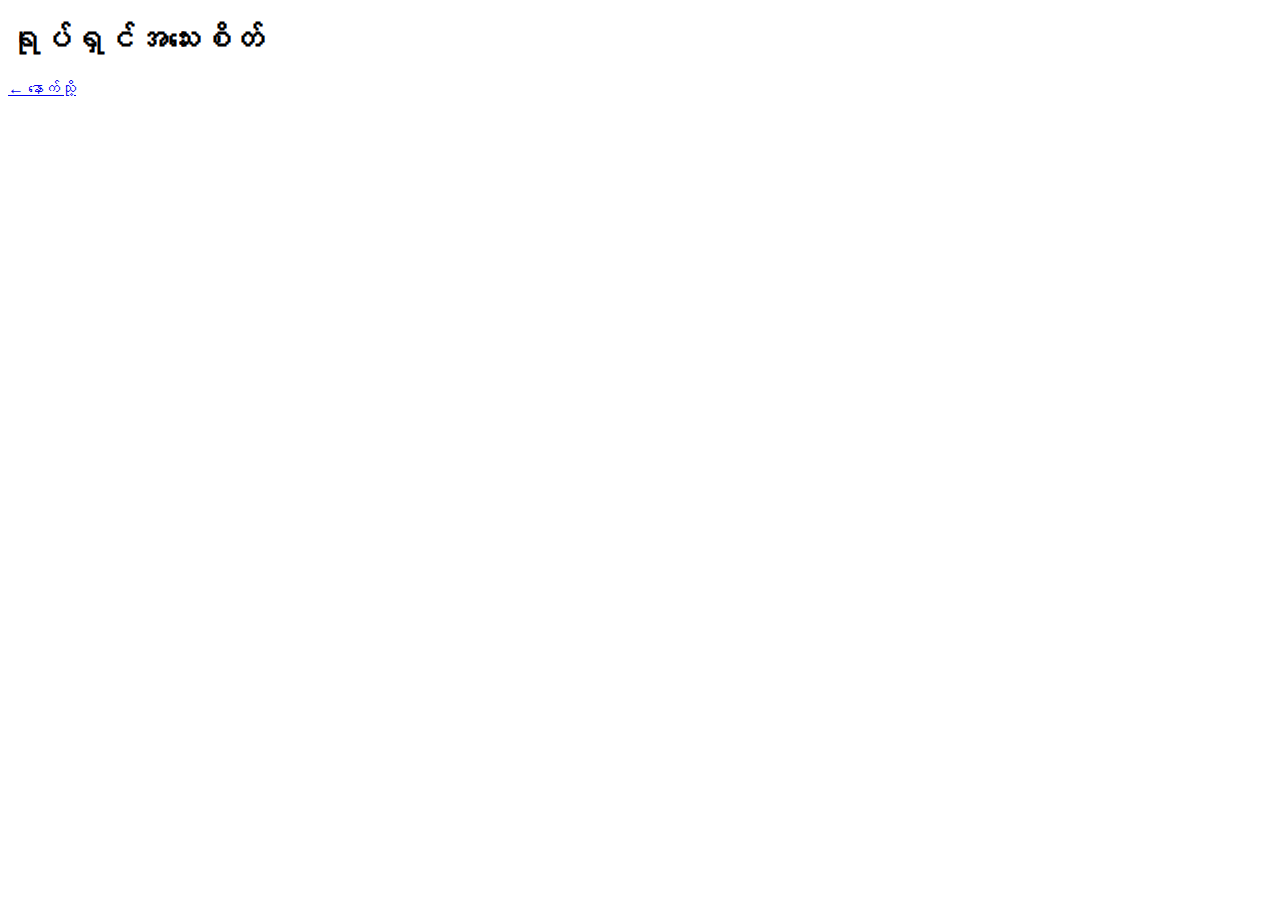
<file: post.html>
<!DOCTYPE html>
<html lang="my">
<head>
<meta charset="UTF-8" />
<meta name="viewport" content="width=device-width, initial-scale=1" />
<title>Movie Details</title>
<link rel="stylesheet" href="style.css" />
</head>
<body>
<header>
  <div class="header-top">
    <h1>ရုပ်ရှင်အသေးစိတ်</h1>
  </div>
</header>

<main>
  <div class="post-detail-container" id="postDetail">
    <a href="index.html" class="back-to-home">&larr; နောက်သို့</a>
    <!-- Dynamic content will load here -->
  </div>
</main>

<script src="post-detail.js"></script>
</body>
</html>
</file>
<file: style.css>
.post-card {
    background-color: white;
    border-radius: 8px;
    box-shadow: 0 2px 5px rgba(0,0,0,0.1);
    overflow: hidden;
    text-align: center;
    transition: transform 0.2s;
    position: relative; /* duration ကို absolute နေရာချရန်အတွက် လိုအပ်သည် */
}

.post-card:hover {
    transform: translateY(-5px);
}

.post-card img {
    width: 100px;
    /* ဒီ height ကို သင်လိုချင်တဲ့အတိုင်း ပြန်ချိန်နိုင်ပါပြီ */
    height: 200px; /* သင်လိုချင်တဲ့ 100px */
    object-fit: cover;
    display: block;
    cursor: pointer;
}

/* ခေါင်းစဉ် (title) စတိုင် (အပြောင်းအလဲမရှိ) */
.post-card h3 {
    margin: 10px 10px 5px;
    color: #333;
    font-size: 1.1em;
}

/* ကြာချိန် (duration) စတိုင် အသစ် - ပုံပေါ်မှာ ထားရန် */
.post-card .duration-overlay {
    position: absolute; /* ပုံပေါ်မှာ ထပ်ဆင့်ရန် */
    top: 5px; /* အပေါ်ကနေ 5px ဆင်းပါ */
    right: 5px; /* ညာဘက်ကနေ 5px ဝင်ပါ */
    background-color: rgba(0, 0, 0, 0.7); /* အမဲရောင် နောက်ခံ ဖျော့ဖျော့လေး */
    color: white;
    padding: 3px 8px;
    border-radius: 4px;
    font-size: 0.7em; /* စာလုံးအရွယ်အစား လိုအပ်ရင် ချိန်ညှိ */
    z-index: 10; /* ပုံပေါ်မှာ သေချာပေါ်အောင် */
}

/* ဖုန်း screen အတွက် ၃ တန်းပေါ်စေရန် Grid Layout ကို ချိန်ညှိခြင်း */
/* media query ကို style.css ရဲ့ အောက်ဆုံးမှာ ထည့်နိုင်သည် */
@media (max-width: 768px) {
    #posts-grid {
        grid-template-columns: repeat(auto-fit, minmax(100px, 1fr));
        gap: 10px;
    }
    .post-card h3 {
        font-size: 0.9em;
        margin: 5px 5px 2px;
    }
    .post-card .duration-overlay { /* ဖုန်းအတွက် ကြာချိန်စာလုံးအသေး */
        font-size: 0.6em;
        padding: 2px 5px;
    }
}

/* ပိုသေးတဲ့ ဖုန်းတွေအတွက် (optional) */
@media (max-width: 480px) {
    #posts-grid {
        grid-template-columns: repeat(3, 1fr);
        gap: 5px;
    }
    .post-card img {
        height: 80px;
    }
    .post-card h3 {
        font-size: 0.75em;
    }
    .post-card .duration-overlay { /* ပိုသေးတဲ့ ဖုန်းအတွက် ကြာချိန်စာလုံးအသေး */
        font-size: 0.55em;
        padding: 1px 3px;
    }
}
</file>
